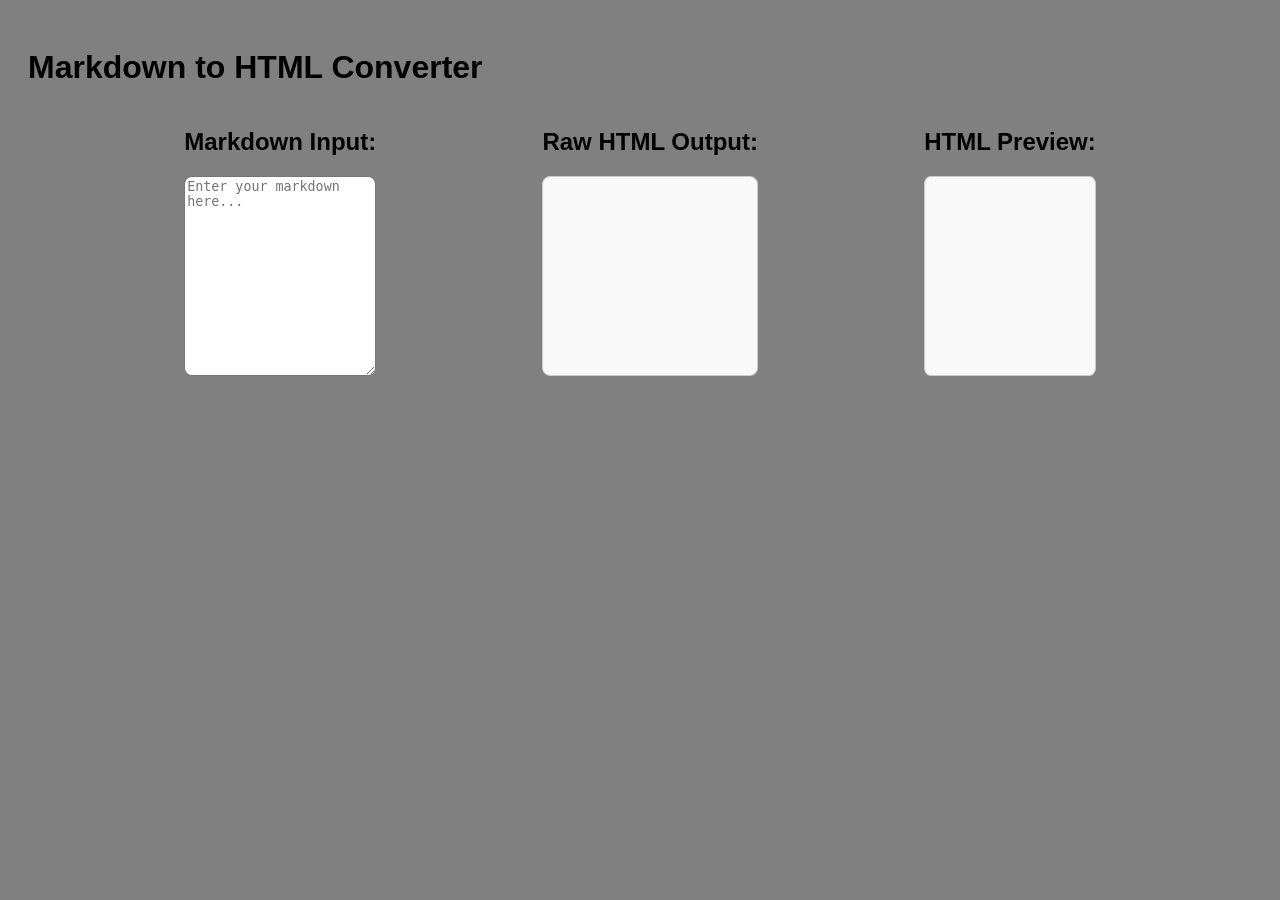
<file: index.html>
<!DOCTYPE html>
<html lang="en">

<head>
    <meta charset="UTF-8">
    <meta name="viewport" content="width=device-width, initial-scale=1.0">
    <title>Markdown to HTML Converter</title>
    <link rel="stylesheet" href="markdownConverter.css">
</head>

<body>
    <h1>Markdown to HTML Converter</h1>
    <div id="container">
        <div class="container">
            <h2>Markdown Input:</h2>
            <textarea id="markdown-input" placeholder="Enter your markdown here..."></textarea>
        </div>
        <div class="container">
            <h2>Raw HTML Output:</h2>
            <div id="html-output"></div>
        </div>
        <div class="container">
            <h2>HTML Preview:</h2>
            <div id="preview"></div>
        </div>
    </div>
    <script src="markdownConverter.js"></script>
</body>

</html>
</file>
<file: markdownConverter.css>
* {
     box-sizing: border-box;
}
 body {
     font-family: Arial, sans-serif;
     padding: 20px;
     background-color: grey;
}
 #markdown-input {
     width: 100%;
     height: 100px;
     border-radius:4%;
}
 #html-output, #preview {
     height: 100px;
     display: inline-block;
     width: 100%;
     border: 1px solid #ccc;
     padding: 10px;
     margin: auto;
     white-space: pre-wrap;
     background-color: #f9f9f9;
     border-radius:4%;
}
 @media (min-width: 600px) {
     #markdown-input, #html-output, #preview {
         height: 200px;
         margin: 0;
    }
     #container {
         display: flex;
         justify-content: space-evenly;
         gap: 10px;
    }
}
</file>
